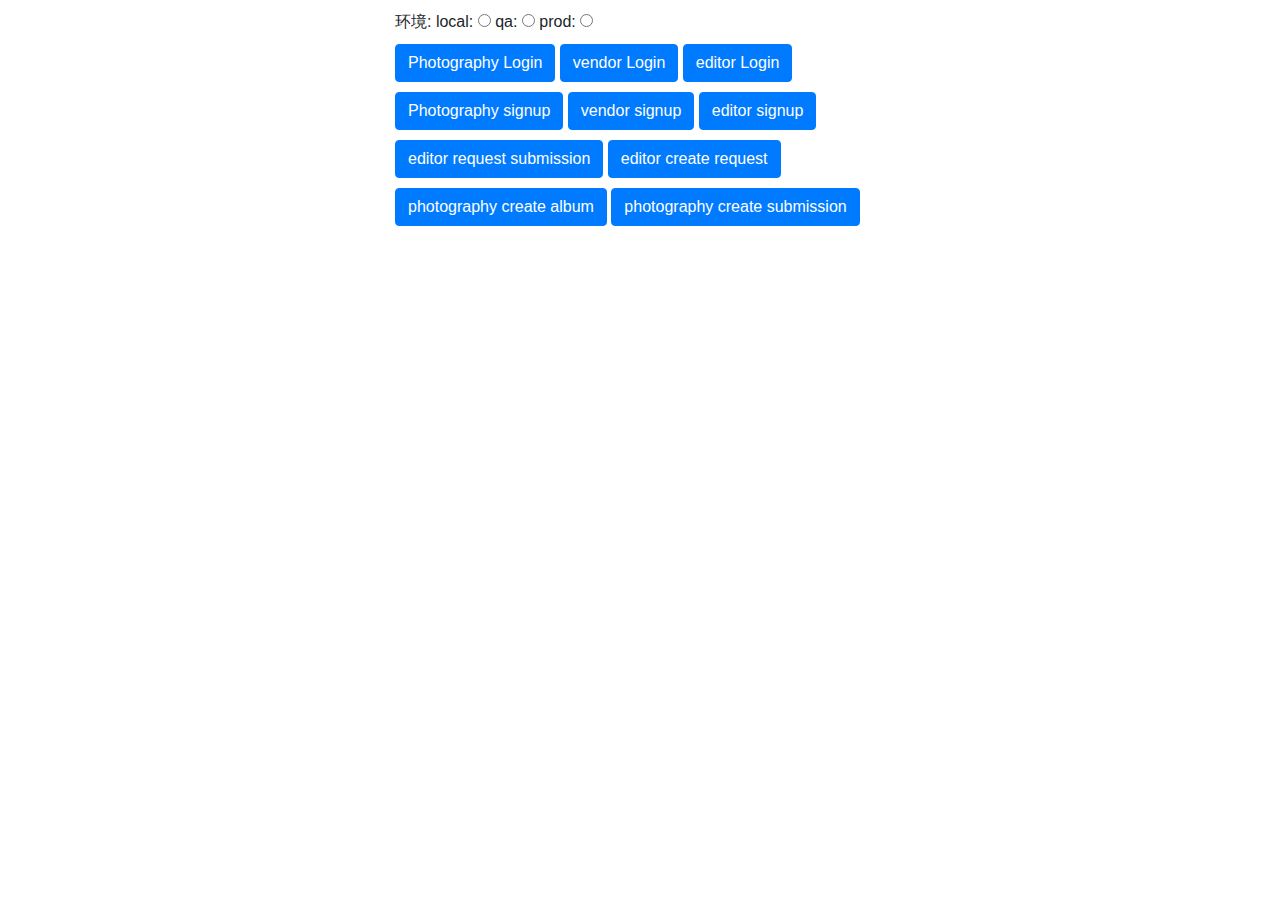
<file: popup/index.html>
﻿<!DOCTYPE html>
<html>
<head>
    <!-- <script src="js/run.js"></script> -->
    
</head>
<body>
<div class="body container">
    <!-- 环境选择 -->
    <div class="container">
        环境:  local: <input type="radio" name="environment" value="0"/>
              qa: <input type="radio" name="environment" value="1"/>
              prod: <input type="radio" name="environment" value="2"/>
    </div>
    <!-- 登录 -->
    <div class="container">
        <button id='photography-login' type="button" class="btn btn-primary">Photography Login</button>
        <button id='photography-login' type="button" class="btn btn-primary">vendor Login</button>
        <button id='photography-login' type="button" class="btn btn-primary">editor Login</button>
    </div>
    <!-- 注册 -->
    <div class="container">
        <button id='photography-signup' type="button" class="btn btn-primary">Photography signup</button>
        <button id='photography-signup' type="button" class="btn btn-primary">vendor signup</button>
        <button id='photography-signup' type="button" class="btn btn-primary">editor signup</button>
    </div>
    <!-- editor function -->
    <div class="container">
        <button id='editor-request-submission' type="button" class="btn btn-primary">editor request submission</button>
        <button id='editor-create-request' type="button" class="btn btn-primary">editor create request</button>
    </div>

    <!-- Photography function -->
    <div class="container">
        <button id='photography-create-album' type="button" class="btn btn-primary">photography create album</button>
        <button id='photography-create-submission' type="button" class="btn btn-primary">photography create submission</button>
    </div>
</div>
</body>
<link rel="stylesheet" href="./css/bootstrap.css">
<link rel="stylesheet" href="./css/main.css">
<script src="./js/jquery.js"></script>
<script src="./js/bootstrap.js"></script>
<script src="./js/main.js"></script>
</html>
</file>
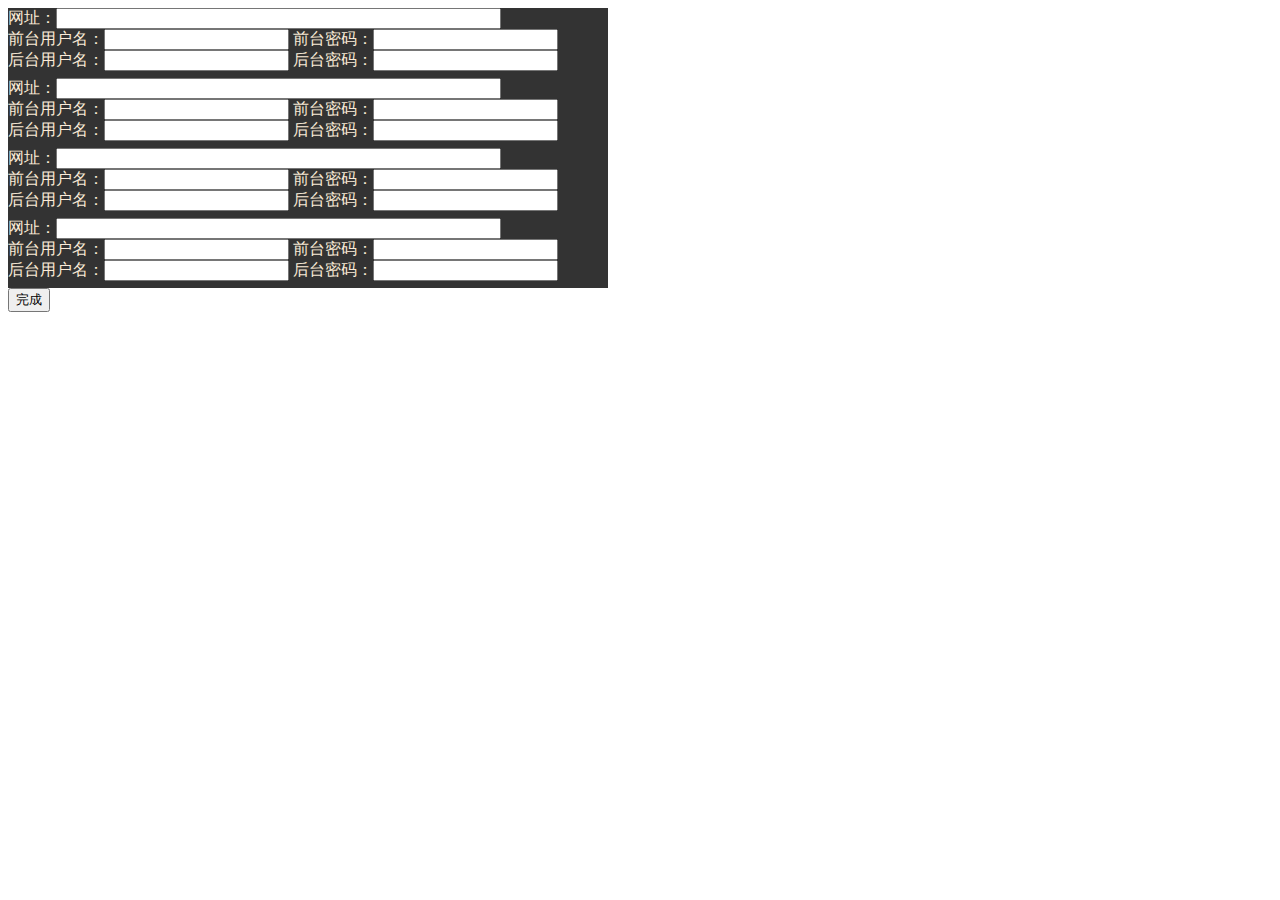
<file: options.html>
<html>
<head>
<style>
.tooltipBox{
    width: 600px;
    height:70px;
    background-color: rgba(0,0,0,0.8);
}

.inputDiv{
    float: left;
}

.removeDiv{
    float: left
}

.webUrl{
    width:445px;
}

body {
    color:antiquewhite
}
</style>
</head>
<body>
<div class="tooltipBox">
    <div class="node">
        <div class="inputDiv" data-node=0>
            网址：<input class="webUrl" name="webURL[0]" type="text"><br>
            前台用户名：<input name="fusername[0]" type="text">
            前台密码：<input name="fpassword[0]" type="password"><br>
            后台用户名：<input name="busername[0]" type="text">
            后台密码：<input name="bpassword[0]" type="password"><br>
        </div>
        <div class="removeDiv">
            <!-- <button class="remove">移除</button> -->
        </div>
    </div>
</div>
<div class="tooltipBox">
    <div class="node">
        <div class="inputDiv" data-node=1>
            网址：<input class="webUrl" name="webURL[1]" type="text"><br>
            前台用户名：<input name="fusername[1]" type="text">
            前台密码：<input name="fpassword[1]" type="password"><br>
            后台用户名：<input name="busername[1]" type="text">
            后台密码：<input name="bpassword[1]" type="password"><br>
        </div>
        <div class="removeDiv">
            <!-- <button class="remove">移除</button> -->
        </div>
    </div>
</div>
<div class="tooltipBox">
    <div class="node" >
        <div class="inputDiv" data-node=2>
            网址：<input class="webUrl" name="webURL[2]" type="text"><br>
            前台用户名：<input name="fusername[2]" type="text">
            前台密码：<input name="fpassword[2]" type="password"><br>
            后台用户名：<input name="busername[2]" type="text">
            后台密码：<input  name="bpassword[2]" type="password"><br>
        </div>
        <div class="removeDiv">
            <!-- <button class="remove">移除</button> -->
        </div>
    </div>
</div>
<div class="tooltipBox">
    <div class="node" >
        <div class="inputDiv" data-node=3>
            网址：<input class="webUrl" name="webURL[3]" type="text"><br>
            前台用户名：<input name="fusername[3]" type="text">
            前台密码：<input name="fpassword[3]" type="password"><br>
            后台用户名：<input name="busername[3]" type="text">
            后台密码：<input  name="bpassword[3]" type="password"><br>
        </div>
        <div class="removeDiv">
            <!-- <button class="remove">移除</button> -->
        </div>
    </div>
</div>

<div>
    <!-- <button id="add">添加</button> -->
    <button id="submit">完成</button>
</div>
</body>
<script src="./js/options/common.js"></script>
</html>
</file>
<file: popup/css/main.css>
.body{
    width: 550px;
    height: 600px;
}
.container {
    margin-top: 10px;
}
</file>
